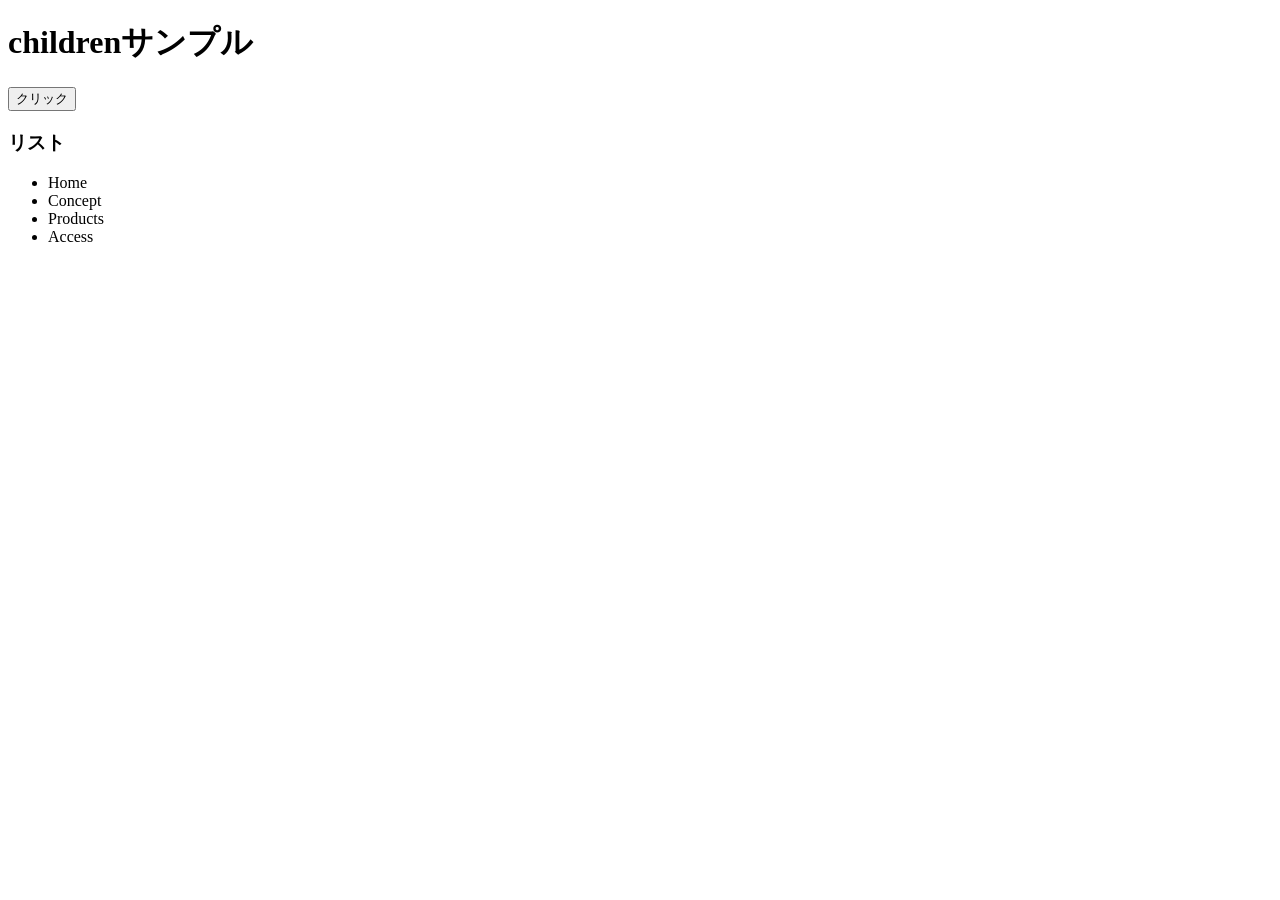
<file: index.html>
<!DOCTYPE html>
<html lang="ja">
  <head>
    <meta charset="UTF-8">
    <link rel="stylesheet" href="app.css" />
  </head>
  <body>
    <h1>childrenサンプル</h1>
    <button>クリック</button>
    <h3>リスト</h3>
    <ul>
      <li>Home</li>
      <li>Concept</li>
      <li>Products</li>
      <li>Access</li>
    </ul>
    
    <script src="jquery.min.js"></script>
    <script src="app.js"></script>
  </body>
</html>
</file>
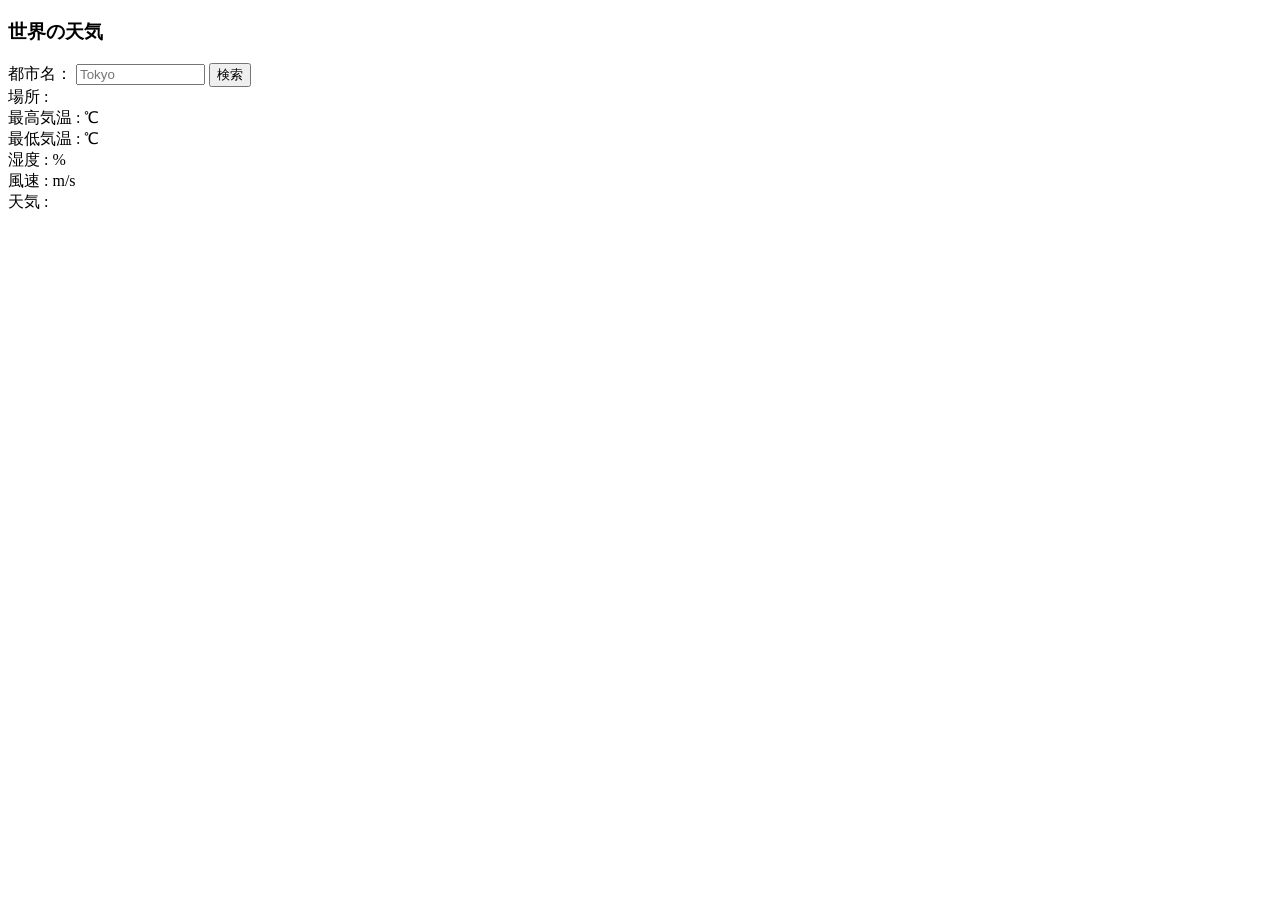
<file: Ajax-lesson/index.html>
<!DOCTYPE html>
<html lang="ja">
  <head>
    <meta charset="UTF-8" />
    <title>世界の天気</title>
  </head>
  <body>
    <h3>世界の天気</h3>
    <label>都市名：</label>
    <input id="cityname" type="text" size="14" maxlength="14" placeholder="Tokyo">
    <button id="btn">検索</button><br>
    <span>場所 :</span>
    <span id="place"></span><br>
    <span>最高気温 :</span>
    <span id="temp_max"></span>
    <span> ℃</span><br>
    <span>最低気温 :</span>
    <span id="temp_min"></span>
    <span> ℃</span><br>
    <span>湿度 :</span>
    <span id="humidity"></span>
    <span> %</span><br>
    <span>風速 :</span>
    <span id="speed"></span>
    <span> m/s</span><br>
    <span>天気 :</span>
    <span id="weather"></span>
    <div id="icon"><img id="img"></div>
    <script src="js/jquery.min.js"></script>
    <script src="js/script.js"></script>
  </body>
</html>
</file>
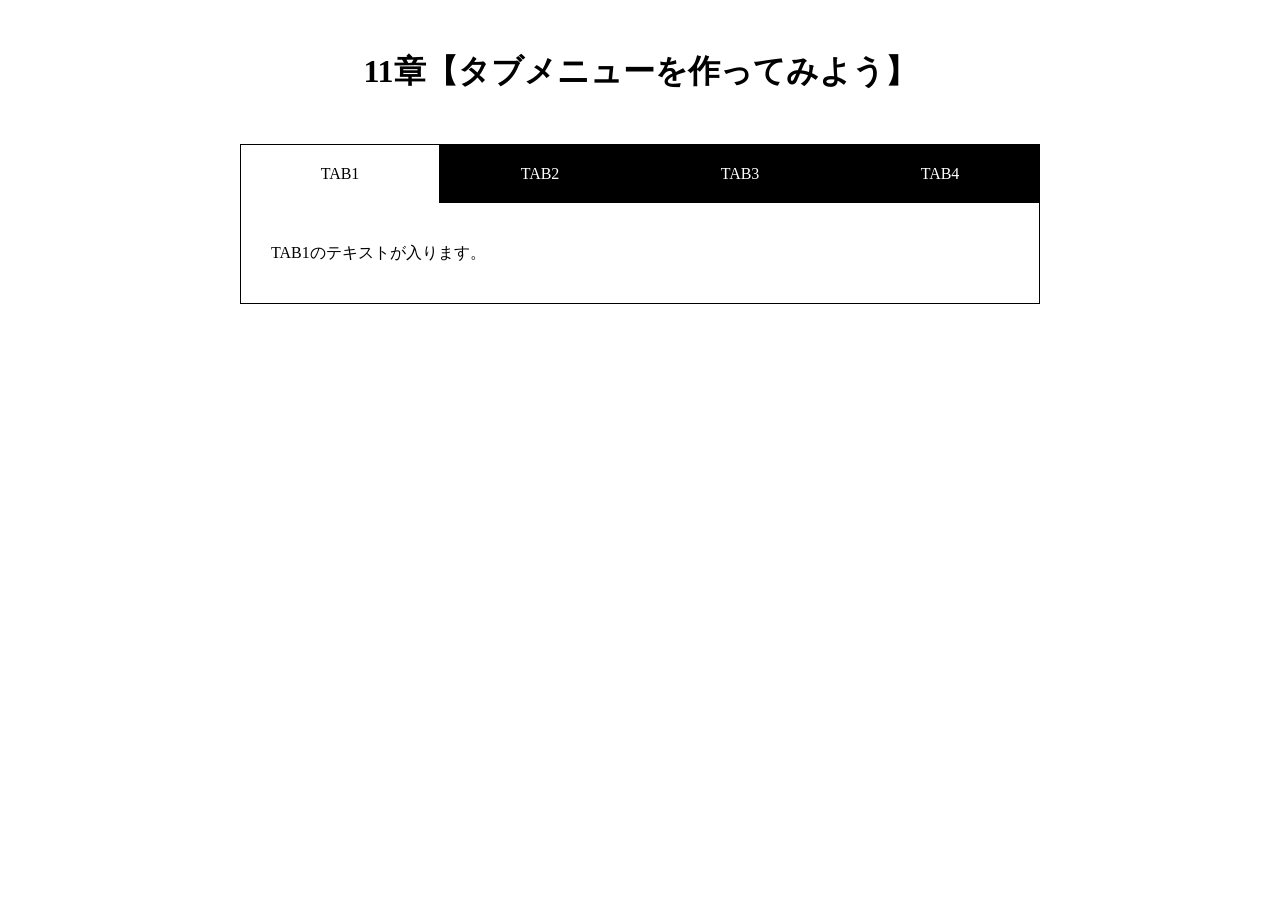
<file: Tabbar-Lesson/index.html>
<!DOCTYPE html>
<html lang="ja">
  <head>
    <meta charset="UTF-8" />
    <meta name="viewport" content="width=device-width,initial-scale=1.0">
    <title>11章【タブメニューを作ってみよう】</title>
    <link rel="stylesheet" href="css/style.css" />
  </head>
  <body>
    <h1>11章【タブメニューを作ってみよう】</h1>

    <div class="wrap">
      <ul id="tab-menu">
        <li><a href="#tab1" class="active">TAB1</a></li>
        <li><a href="#tab2" class="">TAB2</a></li>
        <li><a href="#tab3" class="">TAB3</a></li>
        <li><a href="#tab4" class="">TAB4</a></li>
      </ul>

      <div id="tab-contents">
        <div id="tab1" class="tab">
          <p>TAB1のテキストが入ります。</p>
        </div>

        <div id="tab2" class="tab">
          <p>TAB2のテキストが入ります。TAB2のテキストが入ります。</p>
        </div>

        <div id="tab3" class="tab">
          <p>TAB3のテキストが入ります。TAB3のテキストが入ります。TAB3のテキストが入ります。</p>
        </div>

        <div id="tab4" class="tab">
          <p>TAB4のテキストが入ります。TAB4のテキストが入ります。TAB4のテキストが入ります。TAB4のテキストが入ります。</p>
        </div>
      </div>
    </div>
    <script src="js/jquery.min.js"></script>
    <script src="js/script.js"></script>
  </body>
</html>
</file>
<file: app.css>
/*.box1 {*/
  /*display: none;*/
/*  background-color: #FFFFFF;*/
/*  height: 200px;*/
/*  width: 200px;*/
/*  float: left;*/
/*}*/

/*.bg1 {*/
/*  background-color: #FFAAAA;*/
/*}*/

/*.bg2 {*/
/*  background-color: #FFBBBB;*/
/*}*/

/*.bg3 {*/
/*  background-color: #FFCCCC;*/
/*}*/

/*.bg4 {*/
/*  background-color: #FFDDDD;*/
/*}*/
</file>
<file: Tabbar-Lesson/css/style.css>
@charset "UTF-8";

* {
  margin: 0;
  padding: 0;
  box-sizing: border-box;
}

h1 {
  text-align: center;
  margin: 50px 0;
}

.wrap {
  width: 90%;
  max-width: 800px;
  margin: 0 auto;
}

#tab-menu {
  display: flex;
}

#tab-menu li {
  list-style-type: none;
  width: 25%;
}

#tab-menu li a {
  color: #fff;
  text-decoration: none;
  display: block;
  padding: 20px;
  text-align: center;
  background: #000;
  border: 1px solid #000;
  border-bottom: none;
}

#tab-menu .active {
  background: #fff;
  color: #000;
}

#tab-contents {
  display: flex;
  flex-wrap: wrap;
}

#tab-contents .tab {
  width: 100%;
  padding: 30px;
  background: #fff;
  border: 1px solid #000;
  border-top: none;
}

#tab-contents p {
  color: #000;
  line-height: 2.5;
}
</file>
